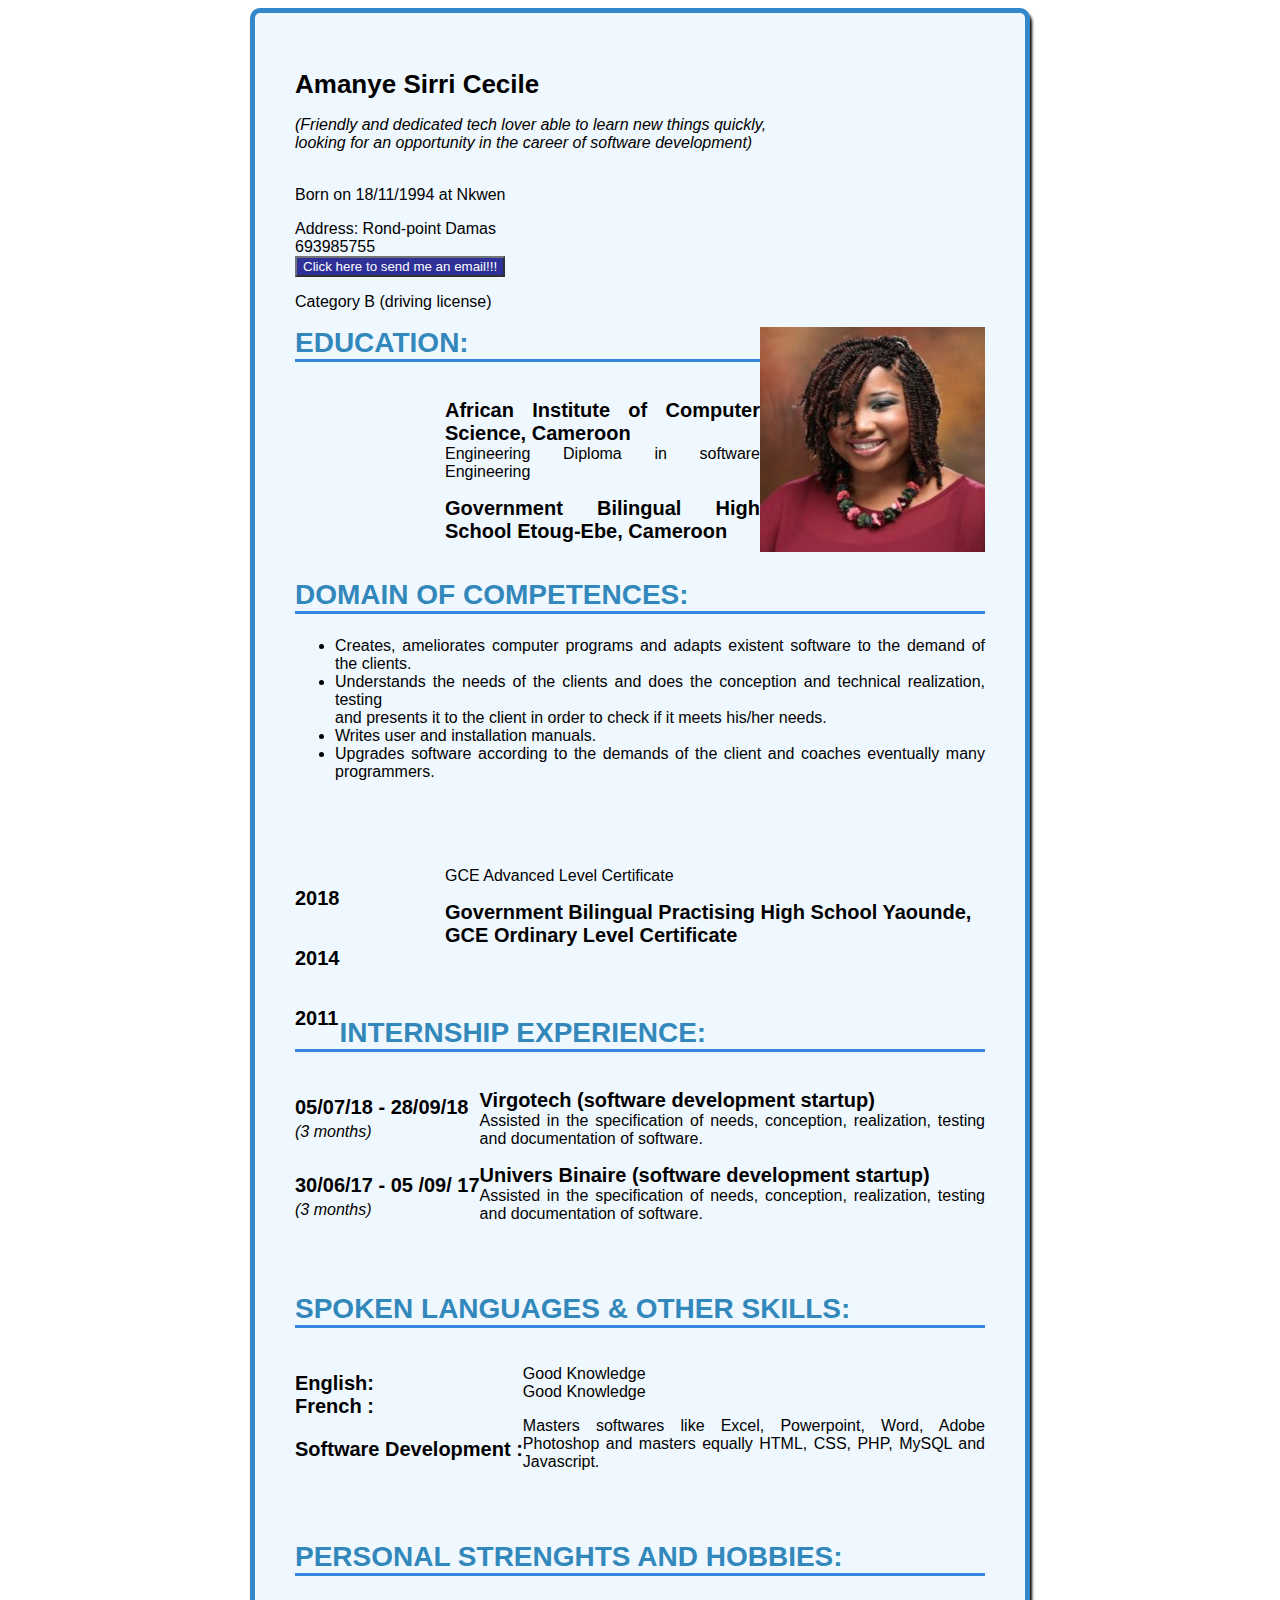
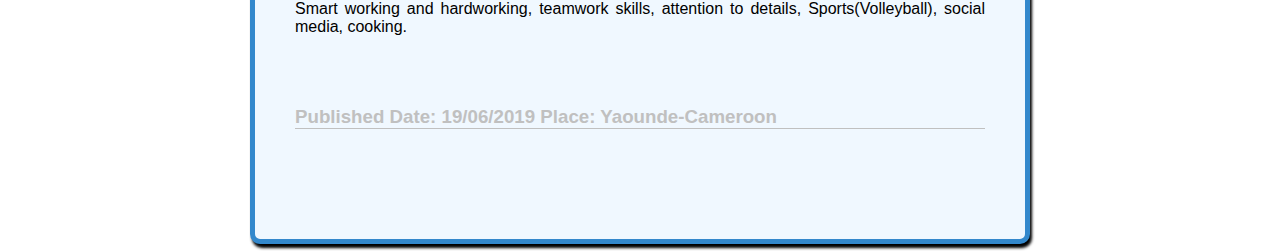
<file: index.html>
<!Doctype html>
<html>
    <head>
	     <title>My personalised CV</title>
		 <meta charset="viewport" content="width=device-width, initial-scale=1">
		 <link rel ="stylesheet" type="text/css" href = "cv.css"/>

	</head>
	<body>
	    <div class = "page">
		     <div class = "infophoto">
			      <div class = "info">
				  <p><strong>Amanye Sirri Cecile</strong><p><i>(Friendly and dedicated tech lover able to learn new things quickly,<br>looking for an opportunity in the career of software development)</br></i></p><br/>
				  Born on 18/11/1994 at Nkwen</p>
				  <p> Address: Rond-point Damas </br>
				  693985755 </br>
				  <button class="open-button"
				  onclick="openForm()">Click here to send me an email!!!</button></p>
				  <div class="contact-form" id="myForm">
				       <form class="entry" method="post" action="contact-form-handle.php">
					   <input name="name" type="text" class="form-control" placeholder="Your Name" required>
					   <br>
					   <input name="email" type="email" class="form-control" placeholder="Your Email" required>
					   <br>
					   <textarea name="message" class="form-control" placeholder="Message" row="4" 
					   required></textarea><br>
					   <input type="submit" class="form-control submit" value="SEND MESSAGE">
					   <button type="button" class="btncancel" onclick="closeForm()">CLOSE</button>
					   
					   </form>
				  </div>
                  <p>Category B (driving license)</p>				  
				  </div>
				  <div class = "photo">
				       <img src="img/codepickin.jpg" alt="Cecile Photo Loading" width="225" height="225"/>
				  </div>
			 </div>
			
			      
			       <div class = "sec">
				   <h2>Domain of Competences:</h2>
				       <ul>
					   <li>Creates, ameliorates computer programs and adapts existent software to the demand of the clients. </li>
					   <li>Understands the needs of the clients and does the conception and technical realization, testing <br/>and presents it to the client in order to check if it meets his/her needs. </li>
					   <li>Writes user and installation manuals.</li>
					   <li>Upgrades software according to the demands of the client and coaches eventually many programmers. </li>
					   </ul>
				  </div>
			
			 <div class = "section">
			 <h2>Education:</h2>
			      <div class = "sec-left" id = "left-forma">
				       <p>2018</p>
					   <p>2014</p>
					   <p>2011</p>
				  </div>
				  <div class = "sec-right">
				  <p><span class = "title">African Institute of Computer Science,
				  Cameroon</span><br/> Engineering Diploma in software Engineering</p>
				  <p><span class = "title">Government Bilingual High School Etoug-Ebe,
                  Cameroon</span><br>GCE Advanced Level Certificate</p>
                  <p><span class = "title">Government Bilingual Practising High School Yaounde,
                   <span><br/>  GCE Ordinary Level Certificate</p>				  
				  </div>
			</div>
			<div class = "section">
			<h2>Internship Experience:</h2>
			<div class = "sec-left">
			      <p>05/07/18 - 28/09/18<br/><span class = "time-spend">(3 months)</span></p>
				  <div id = "exp-left">
				  
				  <p>30/06/17 - 05 /09/ 17<br/><span class = "time-spend">(3 months)</span></p>
				 </div>
			</div>
				 <div class = "sec-right">
				      <p><span class = "title">Virgotech (software development startup)
					  </span><br/> Assisted in the specification of needs, conception, realization, testing and documentation of software.</p>
                      <p><span class = "title"> Univers Binaire (software development startup)
					  </span><br/> Assisted in the specification of needs, conception, realization, testing and documentation of software.</p>					  
				 </div>
			</div>
			
			<div class = "section">
			<h2>Spoken Languages & Other Skills:</h2>
                 <div class = "sec-left">
				 <p>English: <br/>
				 French : </p>
				 <p>Software Development :</p>
                 </div>
                 <div class = "sec-right">
				 <p>Good Knowledge<br/>
				 Good Knowledge</p>
				 <p>Masters softwares like Excel, Powerpoint, Word, Adobe Photoshop and masters equally HTML, CSS, PHP, MySQL and Javascript.</p>
                 </div>
            </div>
			<div class = "section">
			<h2>Personal Strenghts And Hobbies:</h2>
                 
				 <p>Smart working and hardworking, teamwork skills, attention to details, Sports(Volleyball), social media, cooking. </p>

            </div>
			<div class ="section">
			
			<h3>Published Date: 19/06/2019 Place: Yaounde-Cameroon</h3>
			
            </div>
			
         </div>
		<script src="main.js"></script> 
	</body>
</html>
</file>
<file: cv.css>
.page{
	width : 780px;
	margin : auto;
	font-size : 16px;
	font-family : 'Source sans Pro', Calibri, Tahoma, sans-serif;
	padding : 40px;
	border : 5px solid #3388CC;
	border-radius : 10px;
    box-shadow : 2px 4px 3px black;
    background-color : #F0F8FF;	
}
.infophoto{
	height: 250px;
	}
.info{
	float : left;
}
.photo{
	float : right;
}
.section{
	margin-bottom : 70px;
	text-align : justify;
}
.sec-left{
	float: left;
	font-weight : bold;
	font-size : 20px;
}
.sec-right{
	margin-left : 150px;
	margin-top : 37px;
}
.sec{
	float : left;
    margin-bottom : 70px;
	text-align : justify;
}
strong{
	font-size : 26px;
}
h2{
	font-size : 28px;
	color : #3388BB;
	text-transform : uppercase;
	border-bottom : 3px solid #3388DD;
}
.time-spend{
	font-weight : normal;
	font-style : italic;
	font-size : 16px;
}

.title{
	font-weight : bold;
	font-size : 20px;
}
#left-forma p{
	margin-bottom : 37px;
}
#exp-left p{
	margin-top: 32px;
}
h3{
	border-bottom : 1px solid #C0C0C0;
    color : #C0C0C0	
}
.section:hover{
	color : #00AA00;
}
.sec:hover{
	color : #0000FF;
}
body{
	font-family: Arial, Helvetica, sans-serif;
}
* {box-sizing: border-box;}
.contact-form{
	display: none;
	position: fixed;
	bottom: 0;
	right: 15px;
	border: 3px solid #f1f1f1;
	z-index: 9;
}
form{
	margin-top: 50px;
	transition: all 4s ease-in-out;
	
}
.form-control{
	width: 600px;
	background: transparent;
	border: none;
	outline: none;
	border-bottom: 1px solid gray;
	color: #031c57;
	font-size: 18px;
	margin-bottom: 16px;
}
input{
	height: 45px;
	color: 000000;
}
form .submit{
	background: #ff5722;
	border-color: transparent;
	color: #fff;
	font-size: 20px;
	font-weight: bold;
	letter-spacing: 2px;
	height: 50px;
	margin-top: 20px;

}
form .submit:hover{
	background-color: #f44336;
	cursor: pointer;
}
.entry input[type=text]:focus, .entry input[type=email]:focus {
	background-color: #ddd;
	outline: none;
}
.open-button {
	background-color: #00007f;
	color: white;
	cursor: pointer;
	opacity: 0.8;
}
</file>
